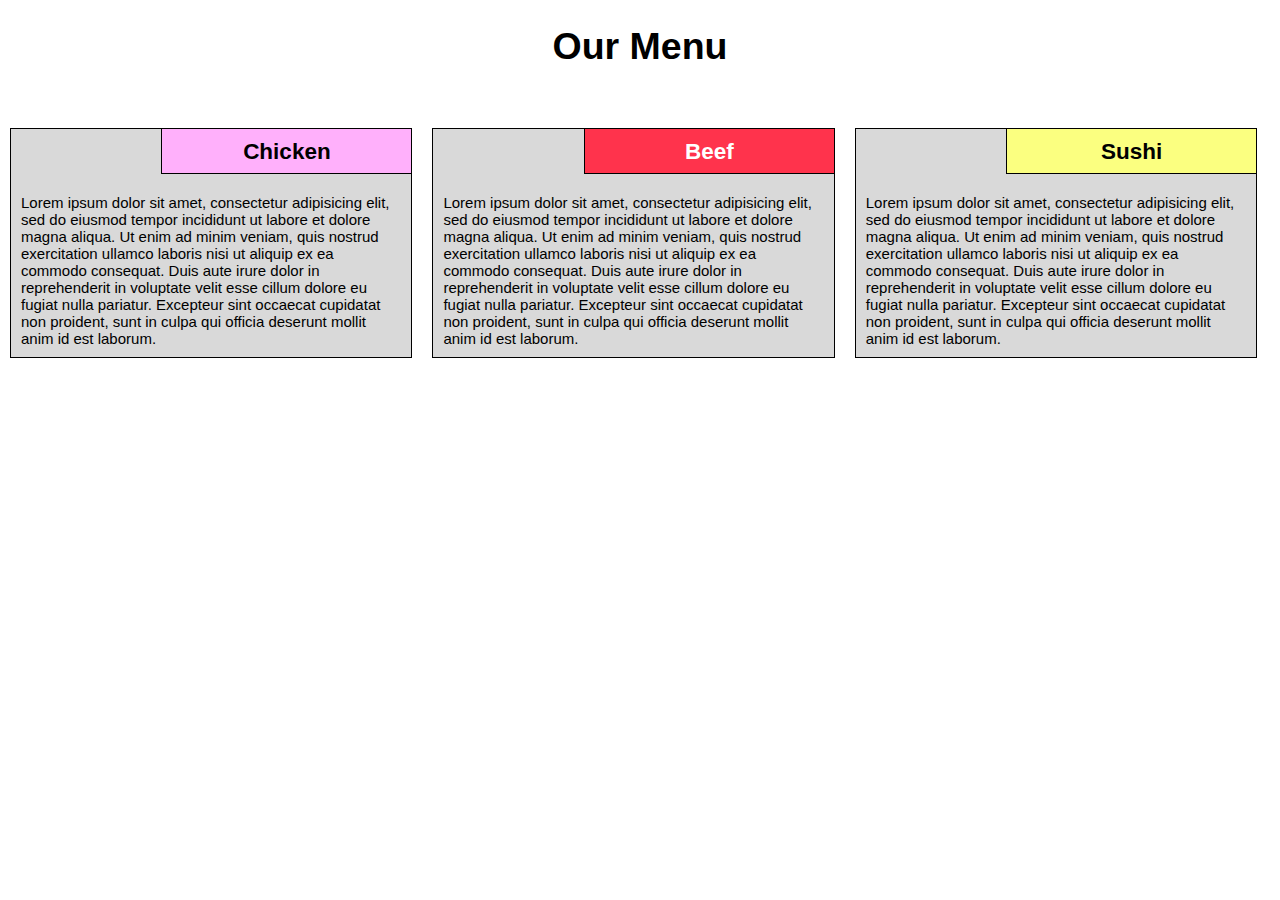
<file: index.html>
<!DOCTYPE html>
<html lang="en">
<head>
	<meta charset="utf-8">
	<meta http-equiv="X-UA-Compatible" content="IE=edge" >
	<meta content="width=device-width, initial-scale=1">
	<title>Assignment Solution for Module 2</title>
	<link rel="stylesheet" href="module2-solution.css">

</head>
<body>
	<h1>Our Menu</h1>

	<div class="row">
		<div class="col-lg-4 col-md-6 col-sm-12">
				<section id="col-1">
					<h3 id="title1">Chicken</h3>
					<p>
					Lorem ipsum dolor sit amet, consectetur adipisicing elit, sed do eiusmod tempor incididunt ut labore et dolore magna aliqua. Ut enim ad minim veniam, quis nostrud exercitation ullamco laboris nisi ut aliquip ex ea commodo consequat. Duis aute irure dolor in reprehenderit in voluptate velit esse cillum dolore eu fugiat nulla pariatur. Excepteur sint occaecat cupidatat non proident, sunt in culpa qui officia deserunt mollit anim id est laborum.</p>
				</section>
			</div>
			<div class="col-lg-4 col-md-6 col-sm-12">
				<section id="col-2">
					<h3 id="title2">Beef</h3>
					<p>Lorem ipsum dolor sit amet, consectetur adipisicing elit, sed do eiusmod tempor incididunt ut labore et dolore magna aliqua. Ut enim ad minim veniam, quis nostrud exercitation ullamco laboris nisi ut aliquip ex ea commodo consequat. Duis aute irure dolor in reprehenderit in voluptate velit esse cillum dolore eu fugiat nulla pariatur. Excepteur sint occaecat cupidatat non proident, sunt in culpa qui officia deserunt mollit anim id est laborum.
					</p>
				</section> 
			</div>
			<div class="col-lg-4 col-md-12 col-sm-12">
				<section id="col-3">
					<h3 id="title3">Sushi
					</h3>
					<p> Lorem ipsum dolor sit amet, consectetur adipisicing elit, sed do eiusmod tempor incididunt ut labore et dolore magna aliqua. Ut enim ad minim veniam, quis nostrud exercitation ullamco laboris nisi ut aliquip ex ea commodo consequat. Duis aute irure dolor in reprehenderit in voluptate velit esse cillum dolore eu fugiat nulla pariatur. Excepteur sint occaecat cupidatat non proident, sunt in culpa qui officia deserunt mollit anim id est laborum.
					</p>
				</section>
			</div>
		</div>
	
</body>
</html>
</file>
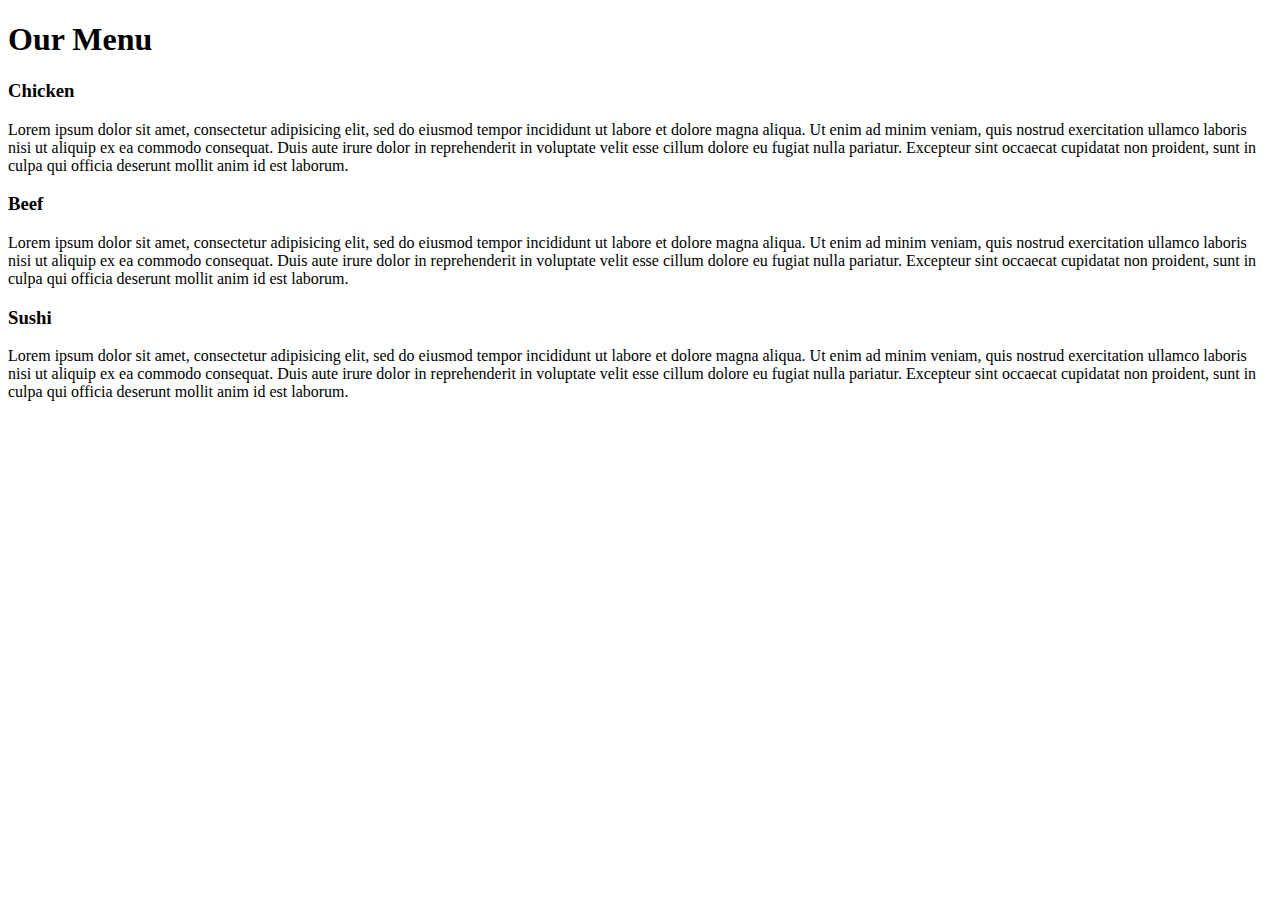
<file: module2-solution/index.html>
<!DOCTYPE html>
<html lang="en">
<head>
	<meta charset="utf-8">
	<meta http-equiv="X-UA-Compatible" content="IE=edge" >
	<meta content="width=device-width, initial-scale=1">
	<title>Assignment Solution for Module 2</title>
	<link rel="stylesheet" href:"module2-solution.css">

</head>
<body>
	<h1>Our Menu</h1>

	<div class="row">
		<div class="col-lg-4 col-md-6 col-sm-12">
				<section id="col-1">
					<h3 id="title1">Chicken</h3>
					<p>
					Lorem ipsum dolor sit amet, consectetur adipisicing elit, sed do eiusmod tempor incididunt ut labore et dolore magna aliqua. Ut enim ad minim veniam, quis nostrud exercitation ullamco laboris nisi ut aliquip ex ea commodo consequat. Duis aute irure dolor in reprehenderit in voluptate velit esse cillum dolore eu fugiat nulla pariatur. Excepteur sint occaecat cupidatat non proident, sunt in culpa qui officia deserunt mollit anim id est laborum.</p>
				</section>
			</div>
			<div class="col-lg-4 col-md-6 col-sm-12">
				<section id="col-2">
					<h3 id="title2">Beef</h3>
					<p>Lorem ipsum dolor sit amet, consectetur adipisicing elit, sed do eiusmod tempor incididunt ut labore et dolore magna aliqua. Ut enim ad minim veniam, quis nostrud exercitation ullamco laboris nisi ut aliquip ex ea commodo consequat. Duis aute irure dolor in reprehenderit in voluptate velit esse cillum dolore eu fugiat nulla pariatur. Excepteur sint occaecat cupidatat non proident, sunt in culpa qui officia deserunt mollit anim id est laborum.
					</p>
				</section> 
			</div>
			<div class="col-lg-4 col-md-12 col-sm-12">
				<section id="col-3">
					<h3 id="title3">Sushi
					</h3>
					<p> Lorem ipsum dolor sit amet, consectetur adipisicing elit, sed do eiusmod tempor incididunt ut labore et dolore magna aliqua. Ut enim ad minim veniam, quis nostrud exercitation ullamco laboris nisi ut aliquip ex ea commodo consequat. Duis aute irure dolor in reprehenderit in voluptate velit esse cillum dolore eu fugiat nulla pariatur. Excepteur sint occaecat cupidatat non proident, sunt in culpa qui officia deserunt mollit anim id est laborum.
					</p>
				</section>
			</div>
		</div>
	
</body>
</html>
</file>
<file: module2-solution.css>
*{
	box-sizing: border-box;
	font-family: Arial;
	font-size: 15px;
	margin: 0px;
	padding: 0px;
}

h1{
	text-align: center;
	font-size: 2.5em;
	color: #000000;
	font-weight: : bold;
	padding: 25px 25px 50px 25px;
}
section{
	background-color: #D9D9D9;
	border: 1px solid black;
	margin: 10px;	
	overflow: auto;
}

section>h3{
	float: right;
    border-bottom: 1px solid black;
    border-left: 1px solid black;
    margin: 0;
    width: 250px;
    text-align: center;
    font-size: 1.5em;
    font-weight: bold;
    height: 45px;
    padding-top: 10px;
    padding-right: 0px;

}


#title1{
	background-color: #FFB0FB
	;
	
}
#title2{
	background-color: #FF334C;
	color: #FFFFFF;
}


#title3{
	background-color: #FBFF80;
	}


p{
	float: left;
	padding: 20px 10px 10px 10px;
}

.row{
	width: 100%;
}

/***** Desktop View*****/
@media(min-width: 992px){
	.col-lg-1, .col-lg-2, .col-lg-3, .col-lg-4, .col-lg-5, .col-lg-6, .col-lg-7, .col-lg-8, .col-lg-9, .col-lg-10, .col-lg-11, .col-lg-12{
		float: left;
		
	}
	.col-lg-1{
		width: 8.33%
	}
	.col-lg-2{
		width: 16.66%
	}
	.col-lg-3{
		width: 25%
	}
	.col-lg-4{
		width: 33%
	}
	.col-lg-5{
		width: 41.66%
	}
	.col-lg-6{
		width: 50%
	}
	.col-lg-7{
		width: 58.33%
	}
	.col-lg-8{
		width: 66.66%
	}
	.col-lg-9{
		width: 74.99%
	}
	.col-lg-10{
		width: 83.33%
	}
	.col-lg-11{
		width: 91.66%
	}
	.col-lg-12{
		width: 100%
	}
}
/***** Tablet View*****/
@media(min-width: 768px)and (max-width:991px){
	.col-md-1, .col-md-2, .col-md-3, .col-md-4, .col-md-5, .col-md-6, .col-md-7, .col-md-8, .col-md-9, .col-md-10, .col-md-11, .col-md-12{
		float: left;
	}
	.col-md-1{
		width: 8.33%
	}
	.col-md-2{
		width: 16.66%
	}
	.col-md-3{
		width: 25%
	}
	.col-md-4{
		width: 33%
	}
	.col-md-5{
		width: 41.66%
	}
	.col-md-6{
		width: 50%
	}
	.col-md-7{
		width: 58.33%
	}
	.col-md-8{
		width: 66.66%
	}
	.col-md-9{
		width: 74.99%
	}
	.col-md-10{
		width: 83.33%
	}
	.col-md-11{
		width: 91.66%
	}
	.col-md-12{
		width: 100%
	}

}
/***** Mobile View*****/
@media(max-width: 767px){
	.col-sm-1, .col-sm-2, .col-sm-3, .col-sm-4, .col-sm-5, .col-sm-6, .col-sm-7, .col-sm-8, .col-sm-9, .col-sm-10, .col-sm-11, .col-sm-12{
		float: left;
	}
	.col-sm-1{
		width: 8.33%
	}
	.col-sm-2{
		width: 16.66%
	}
	.col-sm-3{
		width: 25%
	}
	.col-sm-4{
		width: 33%
	}
	.col-sm-5{
		width: 41.66%
	}
	.col-sm-6{
		width: 50%
	}
	.col-sm-7{
		width: 58.33%
	}
	.col-sm-8{
		width: 66.66%
	}
	.col-sm-9{
		width: 74.99%
	}
	.col-sm-10{
		width: 83.33%
	}
	.col-sm-11{
		width: 91.66%
	}
	.col-sm-12{
		width: 100%
	}
}
</file>
